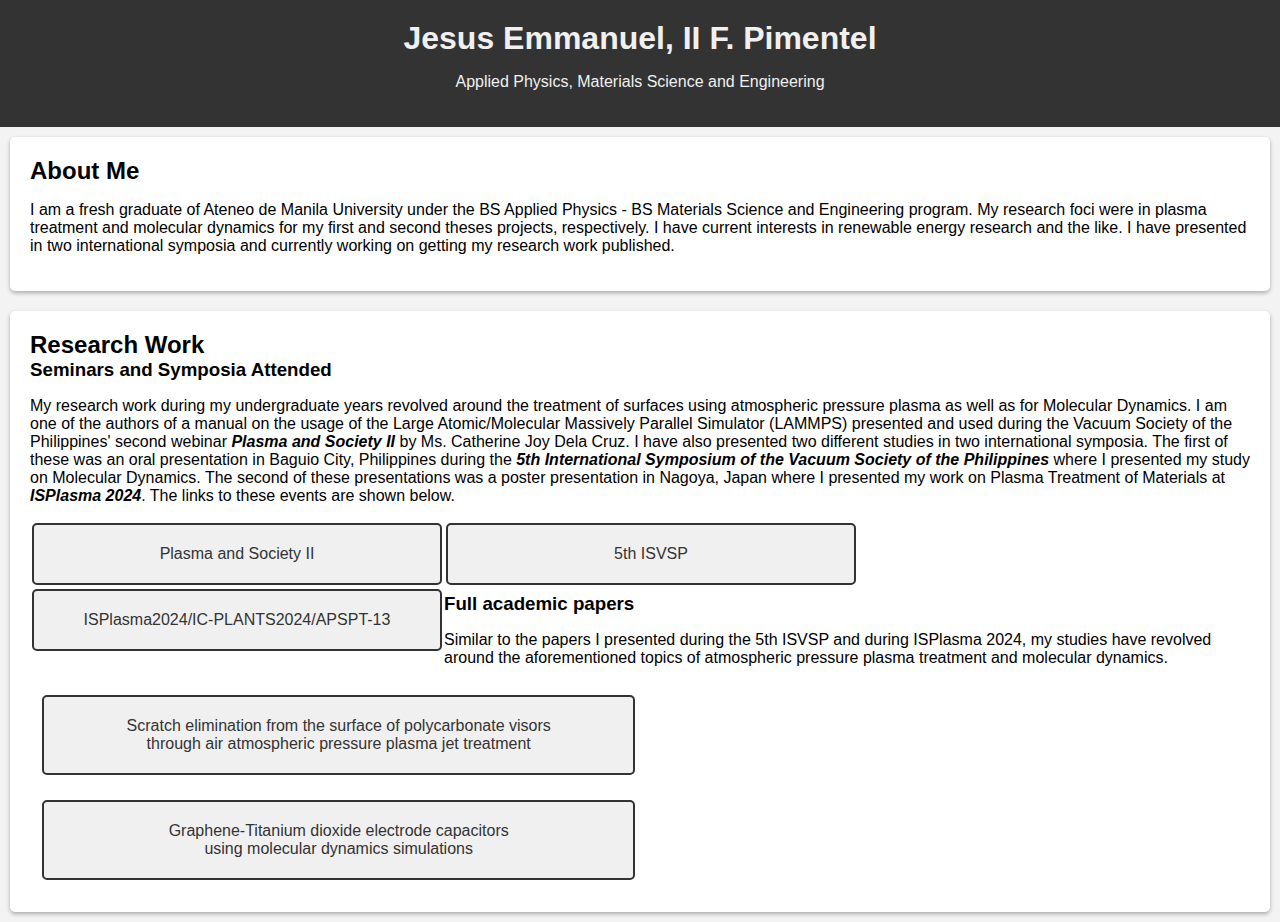
<file: index.html>
<!DOCTYPE html>
<html>
<head>
	<meta charset="utf-8">
	<meta name="viewport" content="width=device-width, initial-scale=1">
	<link rel="stylesheet" type="text/css" href="style.css">
	<title>Jesi Pimentel</title>
</head>
<body>

	<header>

		<h1>Jesus Emmanuel, II F. Pimentel</h1>
		<p>Applied Physics, Materials Science and Engineering</p>

	</header>

	<section id = "introduction">

		<h2>About Me</h2>
		<p>I am a fresh graduate of Ateneo de Manila University under the BS Applied Physics - BS Materials Science and Engineering program. My research foci were in plasma treatment and molecular dynamics for my first and second theses projects, respectively. I have current interests in renewable energy research and the like. I have presented in two international symposia and currently working on getting my research work published.</p>

	</section>

	<section id = "research">

		<h2>Research Work</h2>
		<h3>Seminars and Symposia Attended</h3>
		<p>My research work during my undergraduate years revolved around the treatment of surfaces using atmospheric pressure plasma as well as for Molecular Dynamics. I am one of the authors of a manual on the usage of the Large Atomic/Molecular Massively Parallel Simulator (LAMMPS) presented and used during the Vacuum Society of the Philippines' second webinar <b><i>Plasma and Society II</i></b> by Ms. Catherine Joy Dela Cruz. I have also presented two different studies in two international symposia. The first of these was an oral presentation in Baguio City, Philippines during the <b><i>5th International Symposium of the Vacuum Society of the Philippines</i></b> where I presented my study on Molecular Dynamics. The second of these presentations was a poster presentation in Nagoya, Japan where I presented my work on Plasma Treatment of Materials at <b><i>ISPlasma 2024</i></b>. The links to these events are shown below.</p>

		<div>
			<div class = "symposia">
				<a href = http://vacuumphilippines.org/index.php/vsp-webinars/plasma-and-society-ii/program>Plasma and Society II</a>
		    </div>
		    <div class = "symposia">
		        <a href = http://vacuumphilippines.org/index.php/symposia/isvsp-2024>5th ISVSP</a>
		    </div>
		    <div class = "symposia">
		        <a href = https://www.isplasma.jp/www2024>ISPlasma2024/IC-PLANTS2024/APSPT-13</a>
		    </div>
		</div>

		<br><br><br><br>

	    <h3>Full academic papers</h3>
	    <p>Similar to the papers I presented during the 5th ISVSP and during ISPlasma 2024, my studies have revolved around the aforementioned topics of atmospheric pressure plasma treatment and molecular dynamics.</p>

	    <div class = "papers">
	    	<a href="Thesis 1.html">Scratch elimination from the surface of polycarbonate visors<br>through air atmospheric pressure plasma jet treatment</a>
	    </div>
	    <div class = "papers">
	    	<a href="Thesis 2.html">Graphene-Titanium dioxide electrode capacitors<br>using molecular dynamics simulations</a>
	    </div>
	</section>

</body>
</html>
</file>
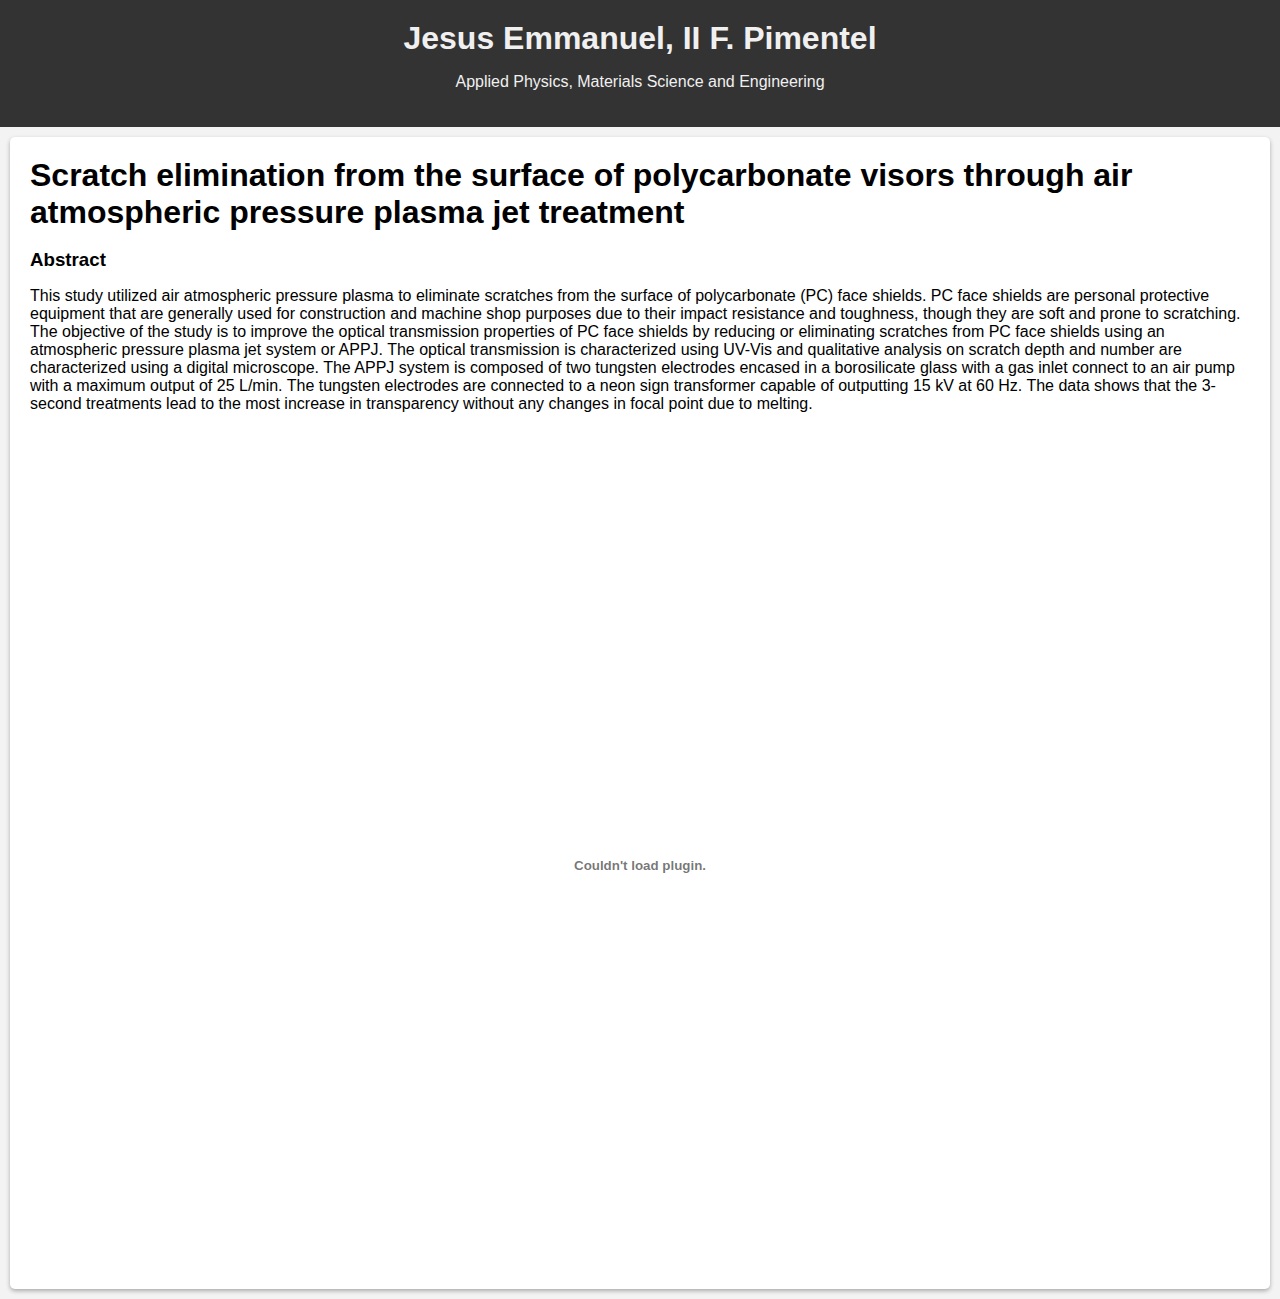
<file: Thesis 1.html>
<!DOCTYPE html>
<html>
<head>
	<meta charset="utf-8">
	<meta name="viewport" content="width=device-width, initial-scale=1">
	<link rel="stylesheet" type="text/css" href="style.css">
	<title>Scratch elimination from the surface of polycarbonate visors through air atmospheric pressure plasma jet treatment</title>
</head>

<body>
	
	<header>

		<h1>Jesus Emmanuel, II F. Pimentel</h1>
		<p>Applied Physics, Materials Science and Engineering</p>

	</header>

	<section id = "Thesis 1 Abstract">

		<h1>Scratch elimination from the surface of polycarbonate visors through air atmospheric pressure plasma jet treatment</h1>
		<br>

		<h3>Abstract</h3>
		<p>This study utilized air atmospheric pressure plasma to eliminate scratches from the surface of polycarbonate (PC) face shields. PC face shields are personal protective equipment that are generally used for construction and machine shop purposes due to their impact resistance and toughness, though they are soft and prone to scratching. The objective of the study is to improve the optical transmission properties of PC face shields by reducing or eliminating scratches from PC face shields using an atmospheric pressure plasma jet system or APPJ. The optical transmission is characterized using UV-Vis and qualitative analysis on scratch depth and number are characterized using a digital microscope. The APPJ system is composed of two tungsten electrodes encased in a borosilicate glass with a gas inlet connect to an air pump with a maximum output of 25 L/min. The tungsten electrodes are connected to a neon sign transformer capable of outputting 15 kV at 60 Hz. The data shows that the 3-second treatments lead to the most increase in transparency without any changes in focal point due to melting.</p>
		<br>
		<br>

		<embed
			src = "Scratch elimination from the surface of polycarbonate visors through air atmospheric pressure plasma jet treatment.pdf",
			type = "application/pdf"
			width = "100%"
			height = "800 px"
			title = "Scratch elimination from the surface of polycarbonate visors through air atmospheric pressure plasma jet treatment"
		/>

	</section>

	

</body>
</file>
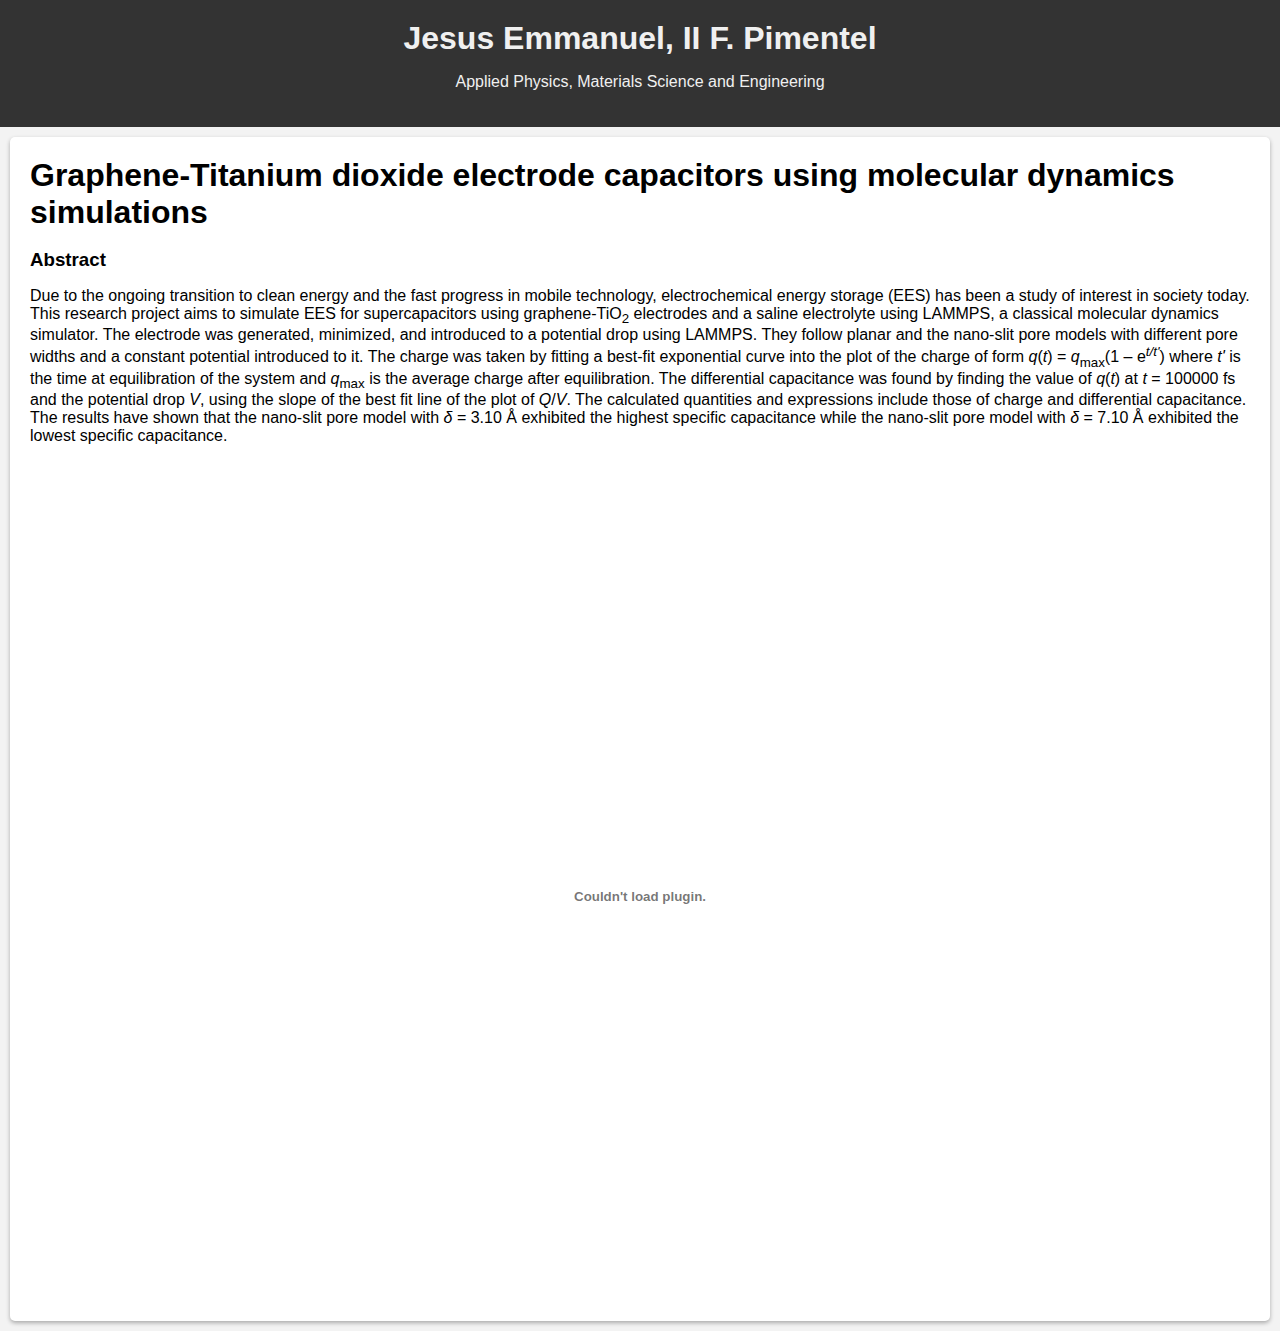
<file: Thesis 2.html>
<!DOCTYPE html>
<html>
<head>
	<meta charset="utf-8">
	<meta name="viewport" content="width=device-width, initial-scale=1">
	<link rel="stylesheet" type="text/css" href="style.css">
	<title>Graphene-Titanium dioxide electrode capacitors using molecular dynamics simulations</title>
</head>

<body>
	
	<header>

		<h1>Jesus Emmanuel, II F. Pimentel</h1>
		<p>Applied Physics, Materials Science and Engineering</p>

	</header>

	<section id = "Thesis 2 Abstract">

		<h1>Graphene-Titanium dioxide electrode capacitors using molecular dynamics simulations</h1>
		<br>

		<h3>Abstract</h3>
		<p>Due to the ongoing transition to clean energy and the fast progress in mobile technology, electrochemical energy storage (EES) has been a study of interest in society today. This research project aims to simulate EES for supercapacitors using graphene-TiO<sub>2</sub> electrodes and a saline electrolyte using LAMMPS, a classical molecular dynamics simulator. The electrode was generated, minimized, and introduced to a potential drop using LAMMPS. They follow planar and the nano-slit pore models with different pore widths and a constant potential introduced to it. The charge was taken by fitting a best-fit exponential curve into the plot of the charge of form <i>q</i>(<i>t</i>) = <i>q</i><sub>max</sub>(1 – e<sup><i>t/t'</i></sup>) where <i>t'</i> is the time at equilibration of the system and <i>q</i><sub>max</sub> is the average charge after equilibration. The differential capacitance was found by finding the value of <i>q</i>(<i>t</i>) at <i>t</i> = 100000 fs and the potential drop <i>V</i>, using the slope of the best fit line of the plot of <i>Q</i>/<i>V</i>. The calculated quantities and expressions include those of charge and differential capacitance. The results have shown that the nano-slit pore model with <i>&delta;</i> = 3.10 &Aring; exhibited the highest specific capacitance while the nano-slit pore model with <i>&delta;</i> = 7.10 &Aring; exhibited the lowest specific capacitance.</p>
		<br>
		<br>

		<embed
			src = "Graphene-Titanium dioxide electrode capacitors using molecular dynamics simulations.pdf",
			type = "application/pdf"
			width = "100%"
			height = "800 px"
			title = "Graphene-Titanium dioxide electrode capacitors using molecular dynamics simulations"
		/>

	</section>

	

</body>
</html>
</file>
<file: style.css>
h1, h2, h3 {
    margin: 0;
    padding: 0;
    font-family: Lato, sans-serif;
}

p {
    font-family: Roboto, sans-serif;
}

body{
    background-color: #f3f3f3;
    text-align: center;
    margin: 0;
    padding: 0;
}

header {
    text-align: center;
    background-color: #333333;
    color: #f0f0f0;
    padding: 20px 0;
}

section {
    text-align: left;
    padding: 20px;
    background-color: #ffffff;
    margin: 10px;
    border-radius: 5px;
    box-shadow: 0 2px 4px rgba(0, 0, 0, 0.3);
    display: inline-block;
}

.symposia {
    background-color: #f0f0f0;
    border: 2px solid #333333;
    padding: 20px;
    text-align: center;
    border-radius: 5px;
    width: 30%; 
    vertical-align: top;
    font-family: Roboto, sans-serif;
    margin: 2px;
    color: #333333;
    float: left;
}

.symposia:hover {
    background-color: #f3f3f3;
    color: #111111;
    font-weight: bold;
    cursor: pointer;
    transition: font-weight 0.3s;
}

.symposia a {
    text-decoration: none;
    color: #333333;
    transition: background-color 0.3s, color 0.3s;
}

.papers {
    background-color: #f0f0f0;
    border: 2px solid #333333;
    padding: 20px;
    text-align: center;
    border-radius: 5px;
    width: 45%; 
    vertical-align: top;
    font-family: Roboto, sans-serif;
    margin: 1%;
    color: #333333;
    float: left;
}

.papers:hover {
    background-color: #f3f3f3;
    color: #111111;
    font-weight: bold;
    cursor: pointer;
    transition: font-weight 0.3s;
}

.papers a {
    text-decoration: none;
    color: #333333;
    transition: background-color 0.3s, color 0.3s;
}
</file>
